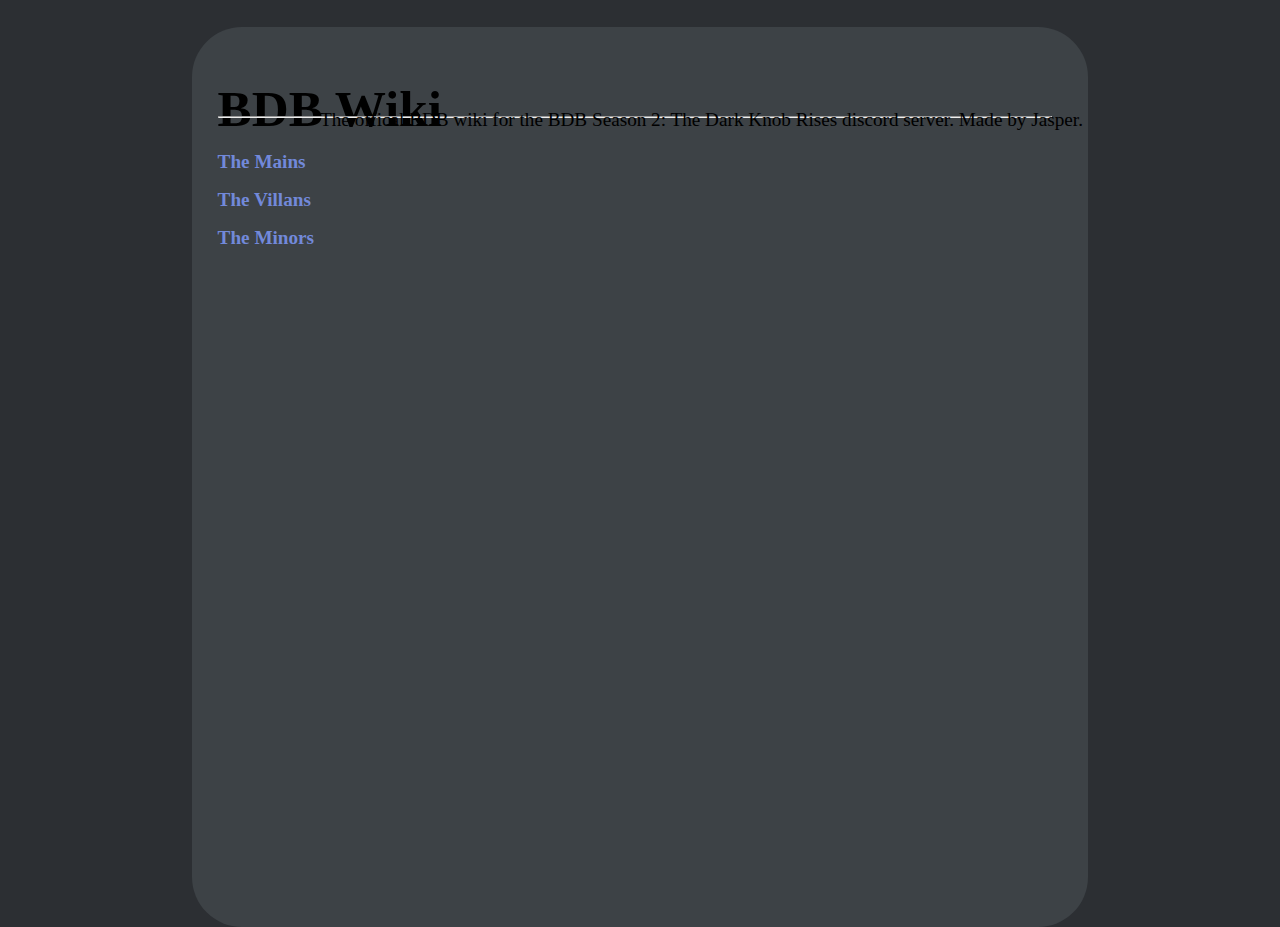
<file: index.html>
<!DOCTYPE html>
<html lang="en">
<head>
    <meta charset="UTF-8">
    <meta name="viewport" content="width=device-width, initial-scale=1.0">
    <link rel="stylesheet" href="index.css">
    <!--Change the Title of the Tab here-->
    <title>BDB Wiki Home</title>
</head>
<body>
    
    <div class="maincontainer"></div>

    <!--Change the title of the article here-->
    <h1>BDB Wiki</h1>
    <hr class="namehr"> 

    <div class="tcontainer">
        <h2><a href="main.html">The Mains</a></h2>
        <h2><a href="villians.html">The Villans</a></h2>
        <h2><a href="minors.html">The Minors</a></h2>
    </div>

    <p>The offical BDB wiki for the BDB Season 2: The Dark Knob Rises discord server. Made by Jasper.</p>
    
</body>
</html>
</file>
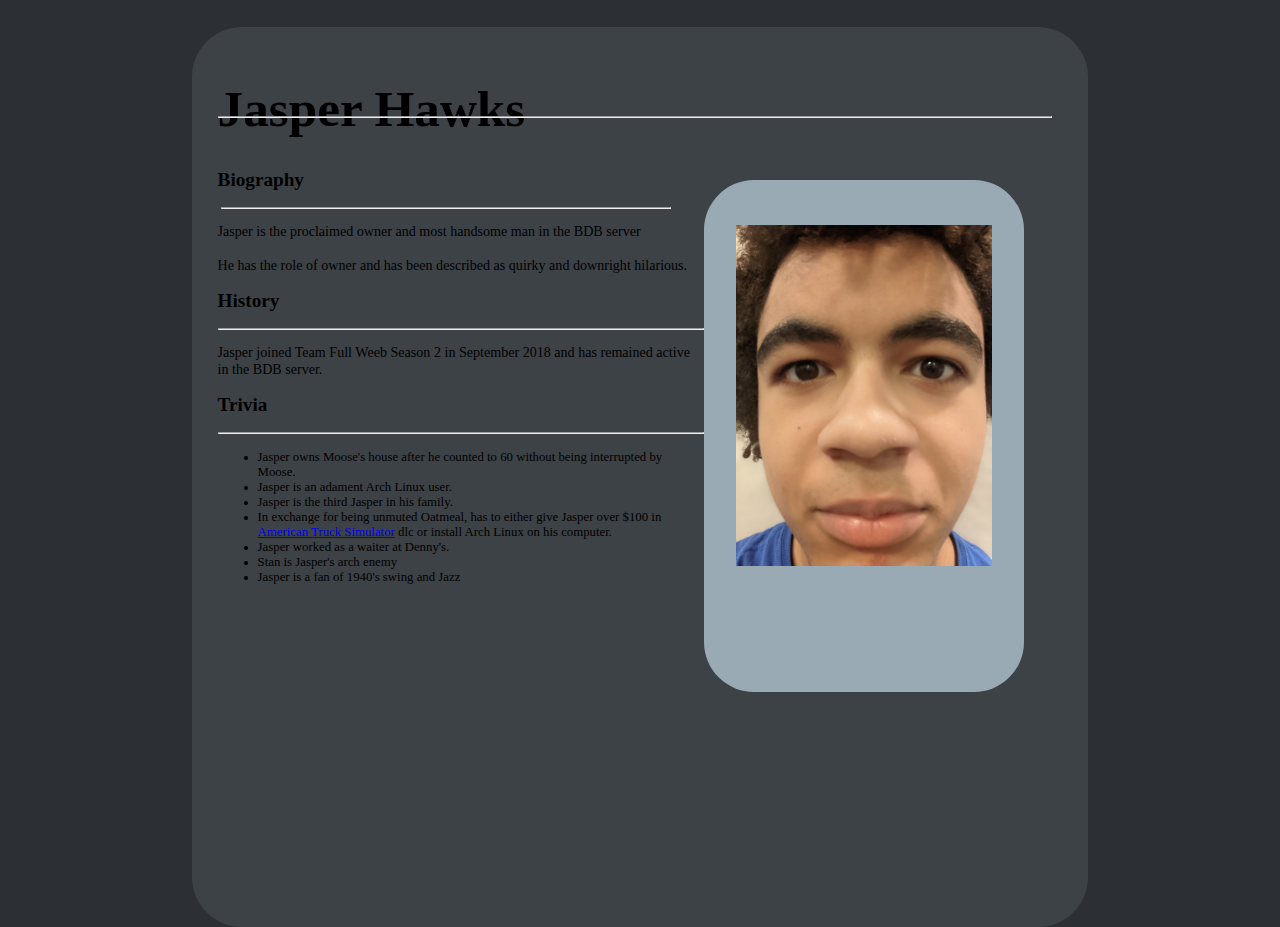
<file: Jasper.html>
<!DOCTYPE html>
<html lang="en">
<head>
    <meta charset="UTF-8">
    <meta name="viewport" content="width=device-width, initial-scale=1.0">
    <link rel="stylesheet" href="template.css">
    <!--1. Change the Title of the Tab here-->
    <title>BDB Wiki Jasper</title>
</head>
<body>
    
    <div class="maincontainer"></div>
    <div class="picinfocon"></div>
    <img src="Jasper.jpg">

    <!--2. Change the title of the article here-->
    <h1>Jasper Hawks</h1>
    <hr class="namehr"> 

    <div class ="bio-container">
    <h2 class="bio">Biography</h2>
    <hr class="biobar"> <!--Put Text between the <p> tags in order to edit the Biography paragraph-->
    <p>Jasper is the proclaimed owner and most handsome man in the BDB server<br><br>
        He has the role of owner and has been described as quirky and downright hilarious.</p>
    <h2>History</h2>
    <hr><!--3. Put Text between the <p> tags in order to edit the History paragraphs-->
    <p>Jasper joined Team Full Weeb Season 2 in September 2018 and has remained active in the BDB server.</p>
    <h2>Trivia</h2>
    <hr>
    <ul> <!--4. Put Text Between the <li> tags in order to list facts add more <li> tags to list more points-->
        <li>Jasper owns Moose's house after he counted to 60 without being interrupted by Moose.</li>
        <li>Jasper is an adament Arch Linux user.</li>
        <li>Jasper is the third Jasper in his family.</li>
        <li>In exchange for being unmuted Oatmeal, has to either give Jasper over $100 in <a href="https://store.steampowered.com/app/270880/American_Truck_Simulator/">American Truck Simulator</a> dlc or install Arch Linux on his computer.</li>
        <li>Jasper worked as a waiter at Denny's.</li>
        <li>Stan is Jasper's arch enemy</li>
        <li>Jasper is a fan of 1940's swing and Jazz</li>
    </ul>
    </div>

    

</body>
</html>
</file>
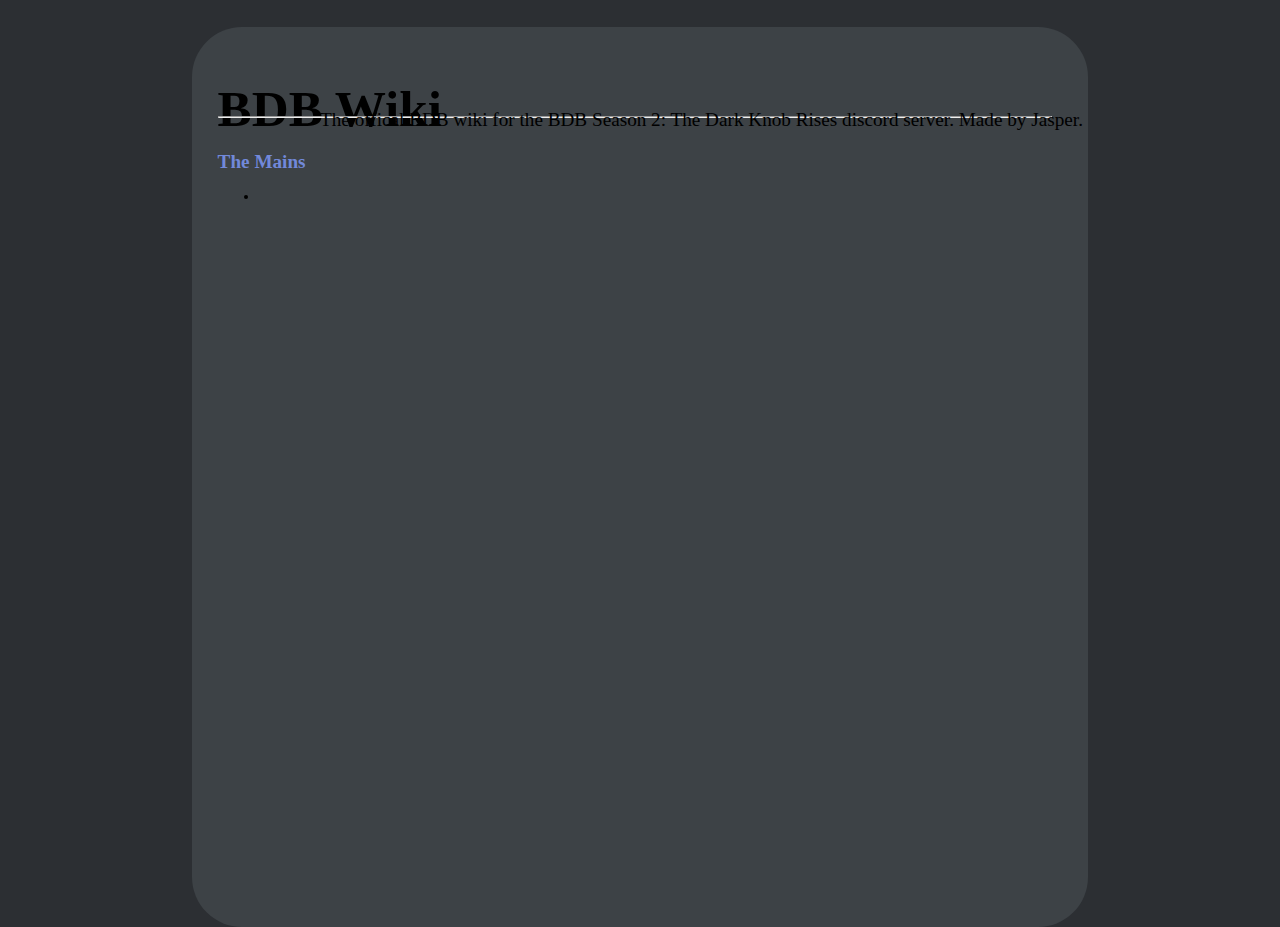
<file: main.html>
<!DOCTYPE html>
<html lang="en">
<head>
    <meta charset="UTF-8">
    <meta name="viewport" content="width=device-width, initial-scale=1.0">
    <link rel="stylesheet" href="index.css">
    <!--Change the Title of the Tab here-->
    <title>BDB Wiki Mains</title>
</head>
<body>
    
    <div class="maincontainer"></div>

    <!--Change the title of the article here-->
    <h1>BDB Wiki</h1>
    <hr class="namehr"> 

    <div class="tcontainer">
        <h2><a href="main.html">The Mains</a></h2>
        <ul>
            <li></li>

        </ul>
    </div>

    <p>The offical BDB wiki for the BDB Season 2: The Dark Knob Rises discord server. Made by Jasper.</p>
    
</body>
</html>
</file>
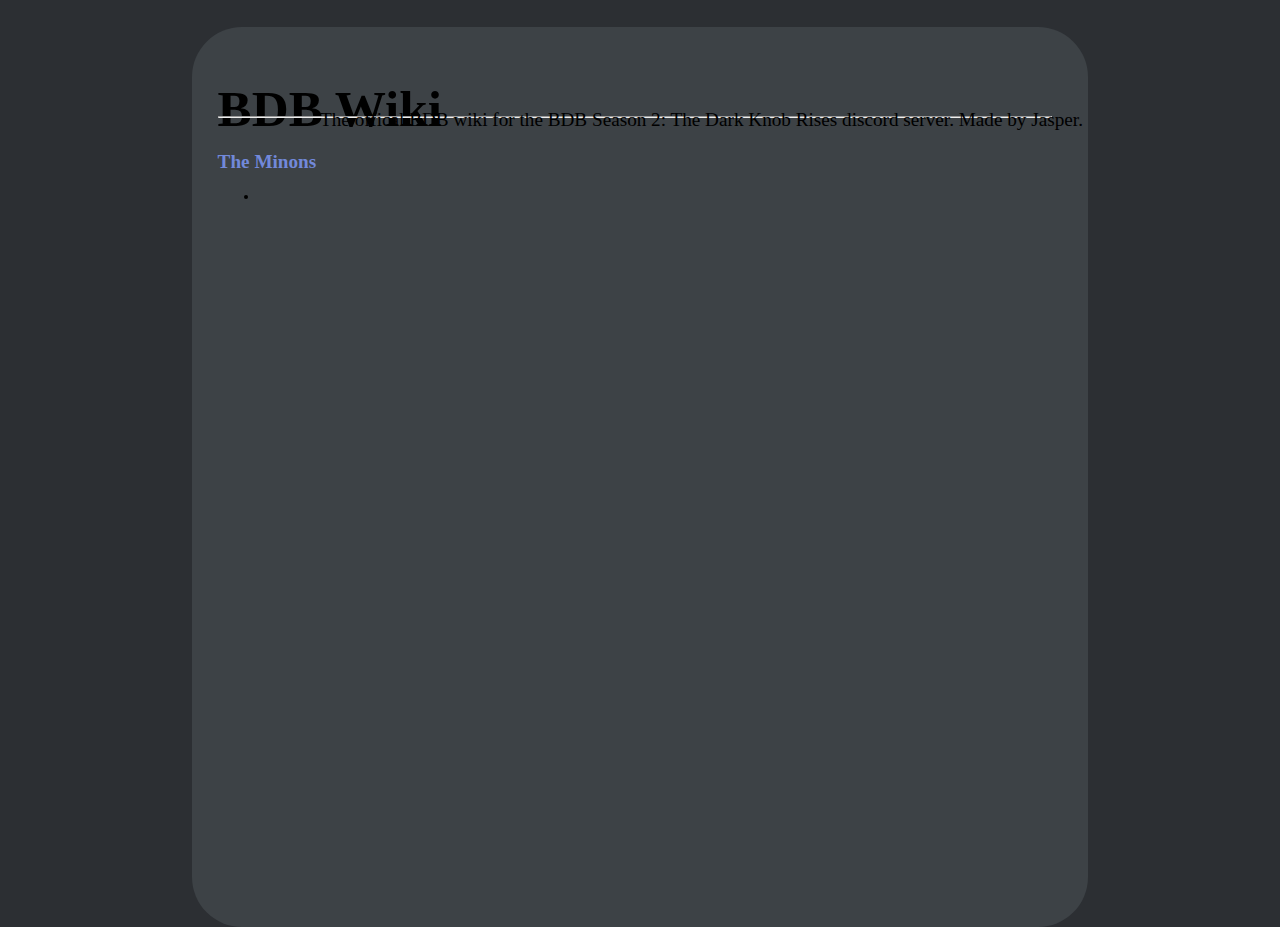
<file: minors.html>
<!DOCTYPE html>
<html lang="en">
<head>
    <meta charset="UTF-8">
    <meta name="viewport" content="width=device-width, initial-scale=1.0">
    <link rel="stylesheet" href="index.css">
    <!--Change the Title of the Tab here-->
    <title>BDB Wiki Home</title>
</head>
<body>
    
    <div class="maincontainer"></div>

    <!--Change the title of the article here-->
    <h1>BDB Wiki</h1>
    <hr class="namehr"> 

    <div class="tcontainer">
        <h2><a href="minors.html">The Minons</a></h2>
        <ul>
            <li></li>

        </ul>
    </div>

    <p>The offical BDB wiki for the BDB Season 2: The Dark Knob Rises discord server. Made by Jasper.</p>
    
</body>
</html>
</file>
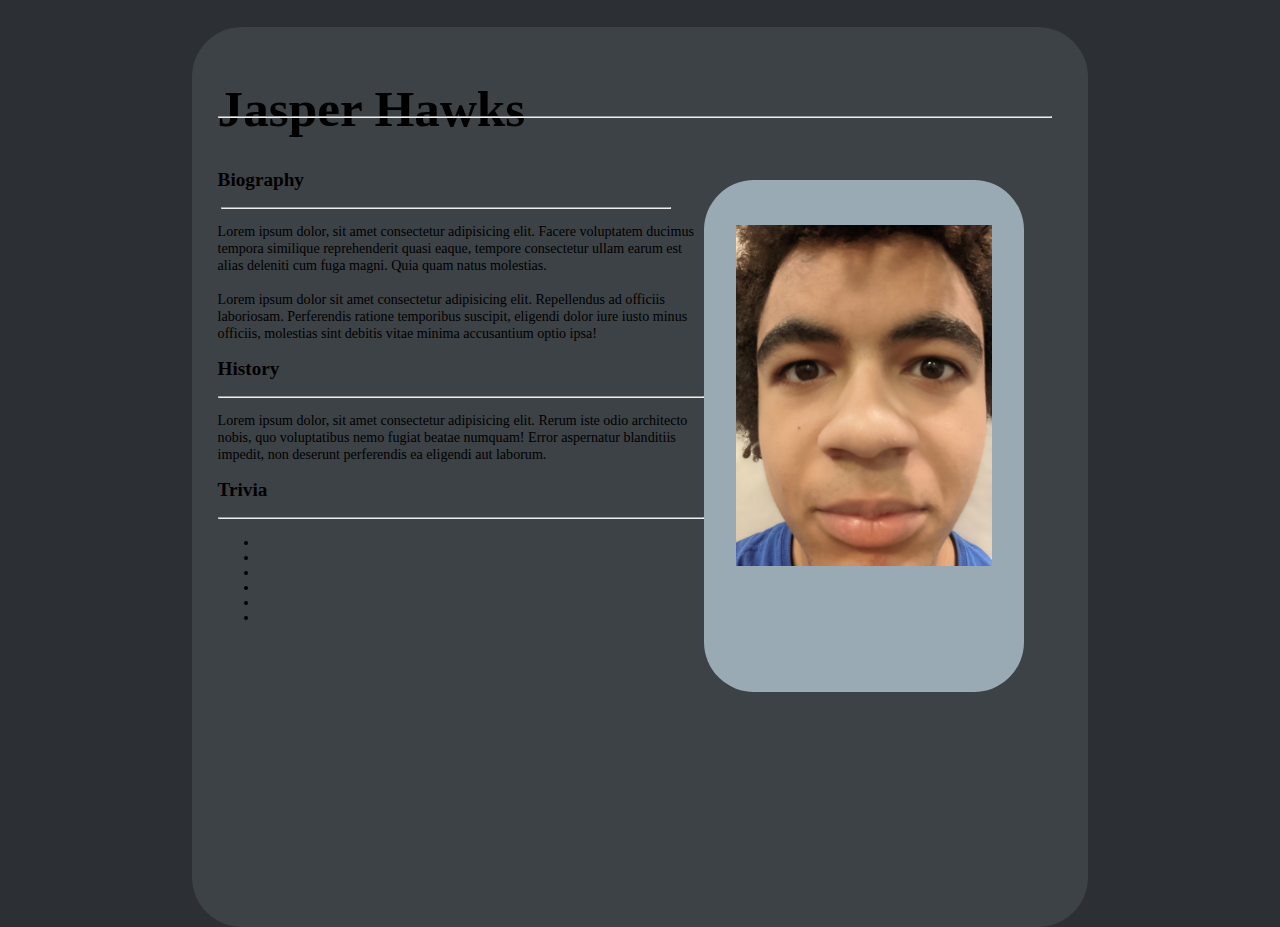
<file: template.html>
<!DOCTYPE html>
<html lang="en">
<head>
    <meta charset="UTF-8">
    <meta name="viewport" content="width=device-width, initial-scale=1.0">
    <link rel="stylesheet" href="template.css">
    <!--1. Change the Title of the Tab here-->
    <title>BDB Wiki Template</title>
</head>
<body>
    
    <div class="maincontainer"></div>
    <div class="picinfocon"></div>
    <img src="Jasper.jpg">

    <!--2. Change the title of the article here-->
    <h1>Jasper Hawks</h1>
    <hr class="namehr"> 

    <div class ="bio-container">
    <h2 class="bio">Biography</h2>
    <hr class="biobar"> <!--Put Text between the <p> tags in order to edit the Biography paragraph-->
    <p>Lorem ipsum dolor, sit amet consectetur adipisicing elit. 
        Facere voluptatem ducimus tempora similique reprehenderit quasi eaque, tempore consectetur ullam earum est alias deleniti cum fuga magni.
        Quia quam natus molestias.<br><br>
        Lorem ipsum dolor sit amet consectetur adipisicing elit. 
        Repellendus ad officiis laboriosam.
        Perferendis ratione temporibus suscipit, eligendi dolor iure iusto minus officiis, molestias sint debitis vitae minima accusantium optio ipsa!</p>
    <h2>History</h2>
    <hr><!--3. Put Text between the <p> tags in order to edit the History paragraphs-->
    <p>Lorem ipsum dolor, sit amet consectetur adipisicing elit. 
        Rerum iste odio architecto nobis, quo voluptatibus nemo fugiat beatae numquam! 
        Error aspernatur blanditiis impedit, non deserunt perferendis ea eligendi aut laborum.</p>
    <h2>Trivia</h2>
    <hr>
    <ul> <!--4. Put Text Between the <li> tags in order to list facts add more <li> tags to list more points-->
        <li></li>
        <li></li>
        <li></li>
        <li></li>
        <li></li>
        <li></li>
    </ul>
    </div>

    

</body>
</html>
</file>
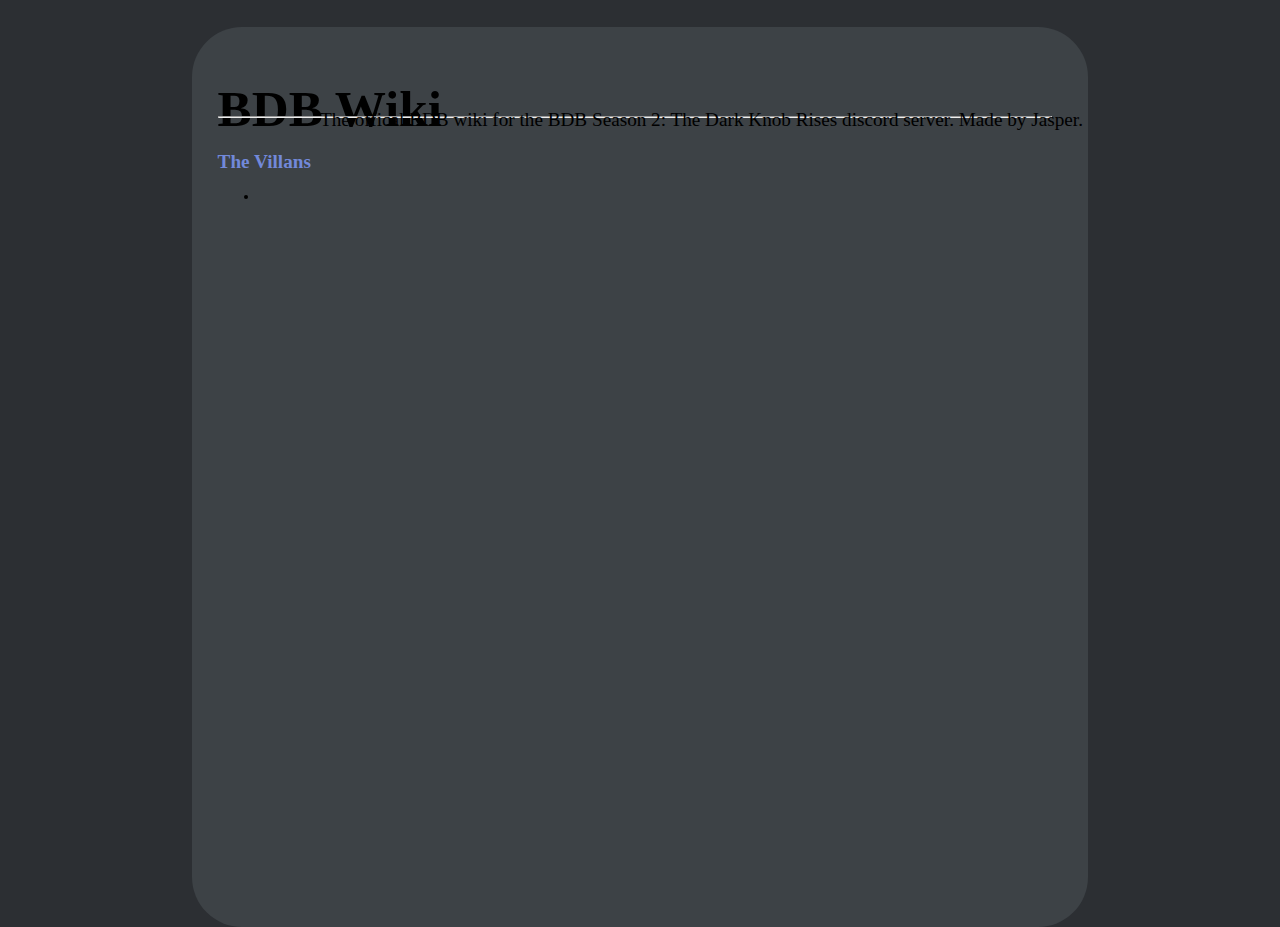
<file: villians.html>
<!DOCTYPE html>
<html lang="en">
<head>
    <meta charset="UTF-8">
    <meta name="viewport" content="width=device-width, initial-scale=1.0">
    <link rel="stylesheet" href="index.css">
    <!--Change the Title of the Tab here-->
    <title>BDB Wiki Home</title>
</head>
<body>
    
    <div class="maincontainer"></div>

    <!--Change the title of the article here-->
    <h1>BDB Wiki</h1>
    <hr class="namehr"> 

    <div class="tcontainer">
        <h2><a href="villians.html">The Villans</a></h2>
        <ul>
            <li></li>

        </ul>
    </div>

    <p>The offical BDB wiki for the BDB Season 2: The Dark Knob Rises discord server. Made by Jasper.</p>
    
</body>
</html>
</file>
<file: index.css>
body{

    background-color: #2C2F33;

}
.maincontainer{

    background-color: #3d4246;
    /* #23272A
    */
    width: 70vw;
    height: 100vh;
    position: absolute;
    left: 15%;
    top: 3%;
    z-index: -1;
    border-radius: 50px;

}

h1{

    position: absolute;
    top: 5%;
    left: 17%;
    font-size: 2vw;

}
.namehr{

    position: absolute;
    top: 12%;
    left: 17%;

    width: 65vw;

}
h2{

    font-size: 1.5vw;

}
.tcontainer{

    position: absolute;
    top: 15%;
    left: 17%;


}
a{

    text-decoration: none;
    color: #7289DA;

}
p{

    position: absolute;
    top: 8%;
    left: 40%;
    font-size: 1vw;

}
li{

    font-size: 1vw;

}

/* Mobile Responsivness */
@media screen and (max-width: 1375px){

    h1{

        position: absolute;
        top: 5%;
        left: 17%;
        font-size: 4vw;

    }
    p{

        position: absolute;
        top: 10%;
        left: 25%;
        font-size: 1.5vw;
    
    }

}
</file>
<file: template.css>
body{

    background-color: #2C2F33;

}
.maincontainer{

    background-color: #3d4246;
    /* #23272A
    */
    width: 70vw;
    height: 100vh;
    position: absolute;
    left: 15%;
    top: 3%;
    z-index: -1;
    border-radius: 50px;

}
.picinfocon{

    z-index: 0;
    background-color: #99AAB5;
    width: 25vw;
    height: 40vw;
    position: absolute;
    top: 20%;
    left: 55%;
    border-radius: 50px;

}
h1{

    position: absolute;
    top: 5%;
    left: 17%;
    font-size: 2vw;

}
.namehr{

    position: absolute;
    top: 12%;
    left: 17%;

    width: 65vw;

}
.bio-container{

    position: absolute;
    top: 17%;
    left: 17%;
    margin-right: 45%;
    
}
.biobar{

    width: 35vw;
    position: relative;
    left: -3%;

}
h2{

    font-size: 1.5vw;

}
p{

    font-size: 1.1vw;

}
img{

    position: absolute;
    width: 20vw;
    height: auto;
    top: 25%;
    left: 57.5%;


}

li{

    width: 95%;
    font-size: 1vw;

}

/* Mobile Responsivness */
@media screen and (max-width: 1375px){

    h1{

        position: absolute;
        top: 5%;
        left: 17%;
        font-size: 4vw;

    }

}
</file>
